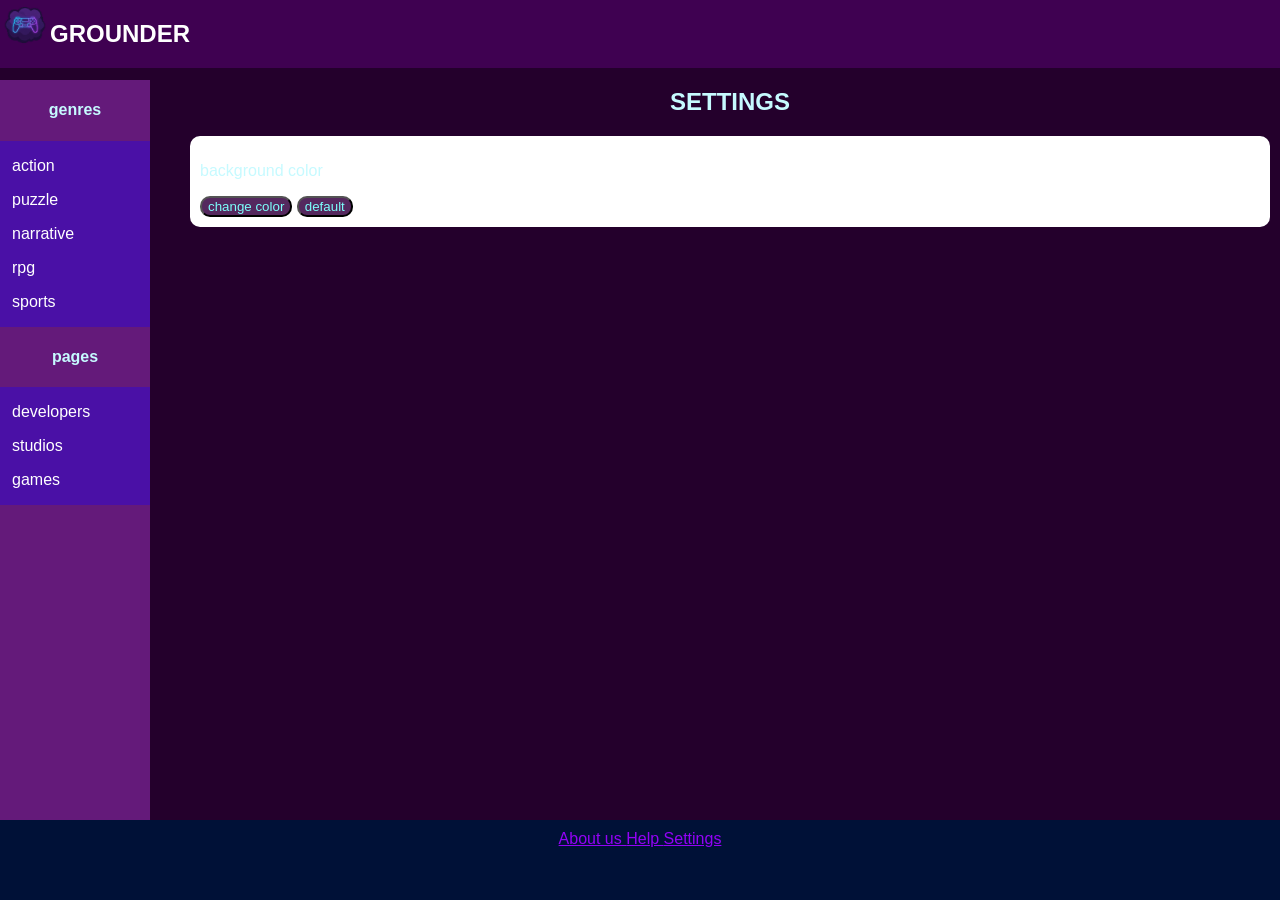
<file: htmls/Settings.html>
<!DOCTYPE html>
<html lang="en">
<head>
    <meta charset="UTF-8">
    <meta name="viewport" content="width=device-width, initial-scale=1.0">
    <title>settings</title>
    <link rel="stylesheet" href="../styles/global.css">
    <link rel="stylesheet" href="../styles/Settings.css">
    <link rel="icon" type="image/png" href="../images/GameCloudMainIcon.png">
</head>
<body>


<header class="header">
    <section id="mark">
        <a href="./index.html">
            <img src="../images/GameCloudMainIcon.png" alt="icon" id="icon">
        </a>
        <a href="./index.html">

            <h1 id="Header_name">GROUNDER</h1>
        </a>

    </section>



</header>

<main>

    <h2>SETTINGS</h2>
    <section id="settings">
        <p>background color</p>
        <button>change color</button>
        <button>default</button>

    </section>


    <aside class = "quicksettings">

        <h4 >genres</h4>
        <nav class="genres">
            <a href="">action</a>
            <a href="">puzzle</a>
            <a href="">narrative</a>
            <a href="">rpg</a>
            <a href="">sports</a>
        </nav>

        <h4>pages</h4>
        <nav class="pages">
            <a href="">developers</a>
            <a href="">studios</a>
            <a href="">games</a>
        </nav>

    </aside>

</main>


<footer class="footer">
    <nav>
        <a href="../htmls/About_us.html"> About us </a>
        <a href="../htmls/Help.html"> Help </a>
        <a href="../htmls/Settings.html"> Settings </a>
    </nav>
</footer>




</body>
</html>
</file>
<file: styles/global.css>
.header{
    display: flex;
    justify-content: space-between;
    align-items: center;
    background-color: #3f0151;
}
header > #mark > a {
    text-decoration: none;
    color:white;
}
#mark{

    display: flex;
    flex-direction: row;
}
#mark #icon{
    display: block;
    width:50px;
    height:50px;

}
.quicksettings{
    position: fixed;
    left: 0;
    background-color: #641a7a;
    top:80px;
    width: 150px;
    height: calc(100% - 60px);
}



.search-bar{
    display: flex;
    align-items: center;
    background-color: #24002c;
    border: 1.5px solid #641a7a;
    border-radius: 24px;
    padding: 4px 8px 4px 16px;
    width: 260px;

}
#search-input {
    background: transparent;
    border: none;
    outline: none;
    color: white;
    font-size: 0.9rem;
    width: 100%;
}
#search-icon{
    width:20px;
    height:20px;
}



main{
    margin-left: 180px;
}
.pages , .genres
{
    background-color: rgba(67, 15, 179, 0.793);
    overflow: auto;
    display: flex;
    flex-direction: column;
    padding: 8px 0;
}
.active {
    background-color: rgb(196 0 255);
    color: white;

}
.pages a, .genres a{
    color: white;
    display: block;
    padding: 8px 12px;
    text-decoration: none;
}
.pages a:hover, .genres a:hover{
    color: #4986d9;
    background-color: #82289f;
    text-decoration: none;

}
.pages a:active, .genres a:active{
    color: purple;
    background-color: white;
    text-decoration: none;
}

body
    {
    margin: 0;
    padding: 0;
    height: 100%;
    flex-direction: column;
   /* background-image: url("../images/galaxy.jpg");
    background-repeat: no-repeat;*/

    background-color: #24002c;
    color: #c6faff;
    font-family: Arial, Helvetica, sans-serif;
    }

.footer
{
    width: 100%;
    padding: 10px 0;
    display: flex;
    background-color: rgb(0 17 55);
    text-align: center;
    justify-content: center;
    color: #ffffff;
    position: absolute;
    bottom: 0;
    height: 60px;
    z-index: 9999;
}
.footer a{
    color: #9302f6;
}

.footer p{
    color: #0a2f7f;
}


*{}
h1{
    text-align:center;
}
h2{
    text-align: center;
    font-weight: bold;
}
h3{
text-align: center;
}
h4{
    text-align: center;
}
p{

}
a{color: #0a2f7f;}
a:hover{
    text-decoration: underline;
}

a:active{
    text-decoration: underline;
    color: #df71ff;
}


button{
    background-color: #54285e;
    color: #7cfffb;
    border-radius: 10px;


    outline: none;
}
nav{}
</file>
<file: styles/Settings.css>
#settings {
    background-color: white;
    border-radius: 10px;
    padding: 10px;
    margin: 10px;

}
</file>
